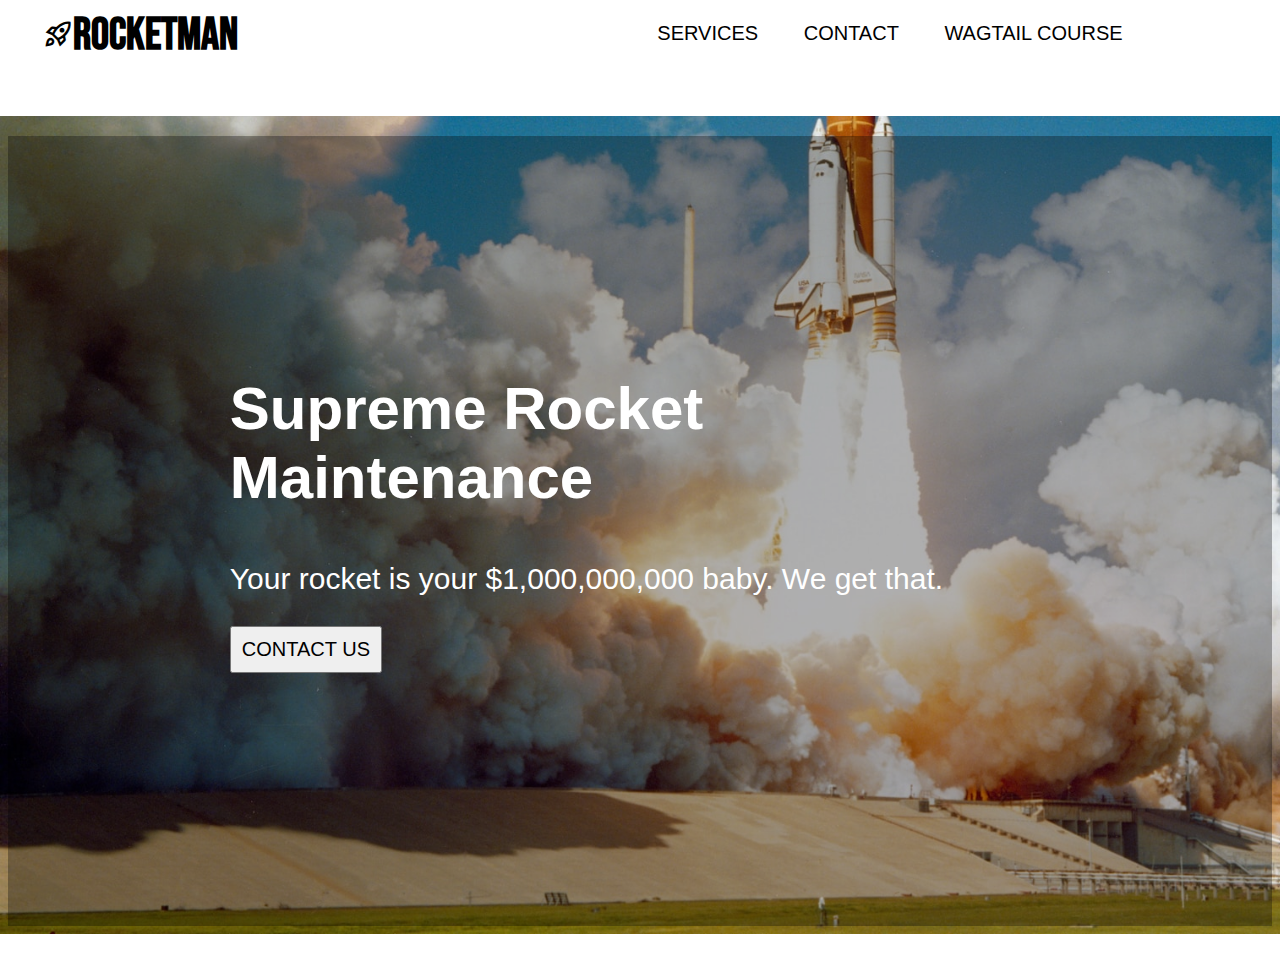
<file: project_4_folder/index.html>
<!DOCTYPE html>
<html lang="en">
  <head>
    <meta charset="UTF-8" />
    <meta name="viewport" content="width=device-width, initial-scale=1.0" />
    <title>Supreme Rocket Maintenance</title>
    <link
      rel="stylesheet"
      href="https://fonts.googleapis.com/css2?family=Material+Symbols+Outlined:opsz,wght,FILL,GRAD@20..48,100..700,0..1,-50..200"
    />

    <link rel="preconnect" href="https://fonts.googleapis.com" />
    <link rel="preconnect" href="https://fonts.gstatic.com" crossorigin />
    <link
      href="https://fonts.googleapis.com/css2?family=Bebas+Neue&display=swap"
      rel="stylesheet"
    />

    <link rel="stylesheet" href="src/styles.css" />
  </head>
  <body>
    <div class="section-1">
      <h1 id="website-title">
        <span class="material-symbols-outlined" style="font-size: 30px">
          rocket_launch </span
        >Rocketman
      </h1>

      <ul>
        <li>SERVICES</li>
        <li>CONTACT</li>
        <li>WAGTAIL COURSE</li>
      </ul>
    </div>

    <div class="section-2">
      <h2>Supreme Rocket <br />Maintenance</h2>
      <p>Your rocket is your $1,000,000,000 baby. We get that.</p>

      <button>CONTACT US</button>
    </div>
  </body>
</html>
</file>
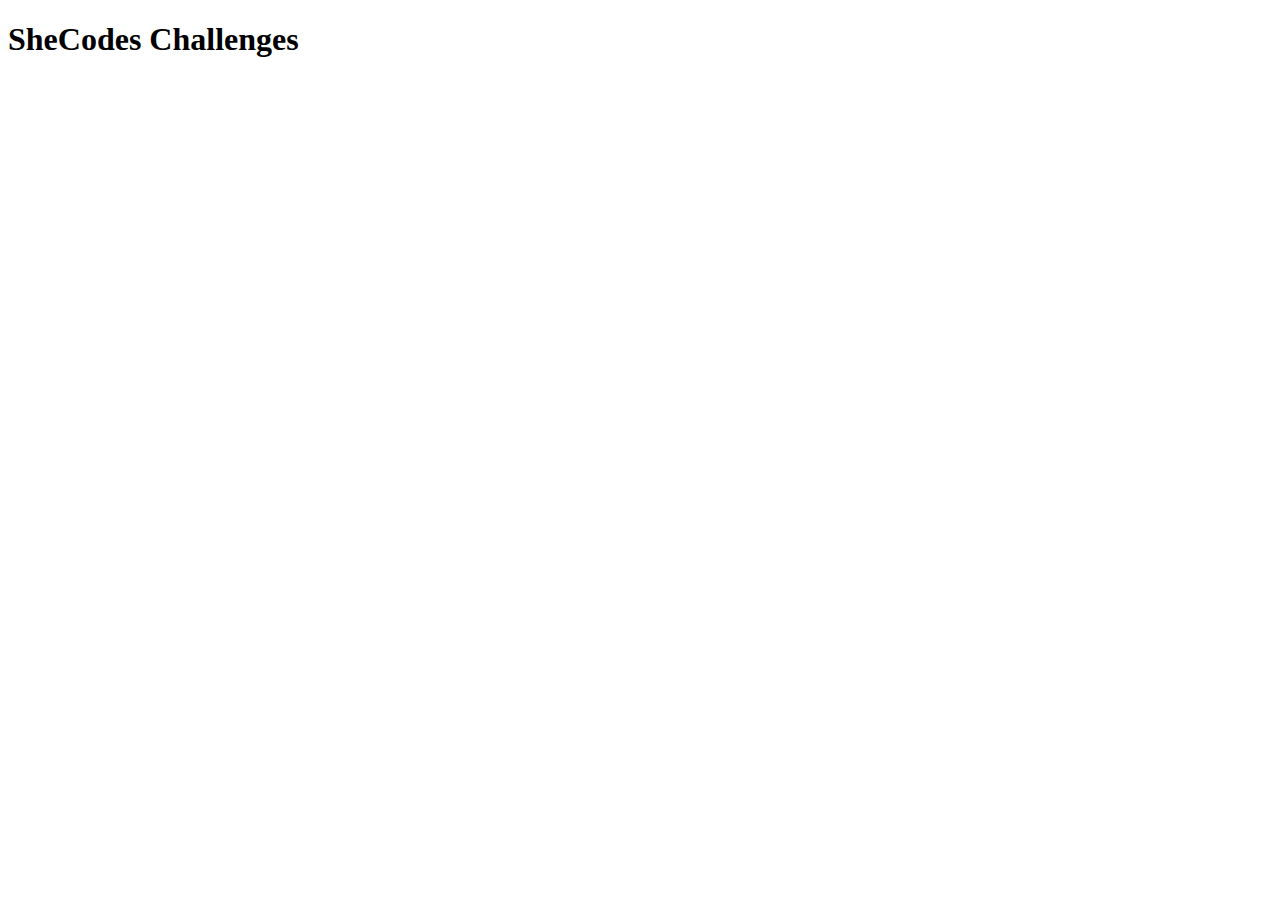
<file: SheCodes/week3-lesson2-challenge.html>
<!DOCTYPE html>
<html lang="en">
  <head>
    <meta charset="UTF-8" />
    <meta name="viewport" content="width=device-width, initial-scale=1.0" />
    <title>Js Revision</title>
  </head>
  <body>
    <h1>SheCodes Challenges</h1>

    <script>
      let firstName = prompt("What is your first name");
      firstName = firstName.trim();
      if (firstName.length <= 0) {
        alert("Too bad for you");
      } else {
        alert("Welcome, " + firstName);
      }
    </script>
  </body>
</html>
</file>
<file: project_4_folder/src/styles.css>
body {
  background-image: url("../images/rocket.jpg");

  background-repeat: no-repeat;
  background-size: cover;
}
h1#website-title {
  font-family: "Bebas Neue", sans-serif;
  margin-left: 5%;
  font-size: 45px;
}

.section-1 {
  background-color: white;
  padding: 20px;
  padding-bottom: 0px;
  padding-right: 50px;
  margin-left: -50px;
  margin-right: -50px;
  margin-top: -50px;
}

ul {
  list-style: none;
  font-family: "Abel", sans-serif;
  text-align: right;
  position: relative;
  top: -71px;
  right: 10%;
  font-size: 20px;
}
li {
  display: inline;
  text-align: right;
  padding: 20px;
}

.section-2 {
  display: block;
  font-family: "Abel", sans-serif;
  color: white;
  position: relative;

  background-color: rgba(0, 0, 0, 0.311);
  padding-top: 3%;
  padding-bottom: 20%;
  padding-left: 3%;
}
.section-2 h2 {
  font-size: 60px;
  margin-top: 200px;
  position: relative;
  left: 15%;
}

.section-2 p {
  font-size: 30px;
  position: relative;
  left: 15%;
}

button {
  position: relative;
  left: 15%;
  color: black;
  font-size: 20px;
  font-weight: 400px;
  padding: 10px;
}
</file>
